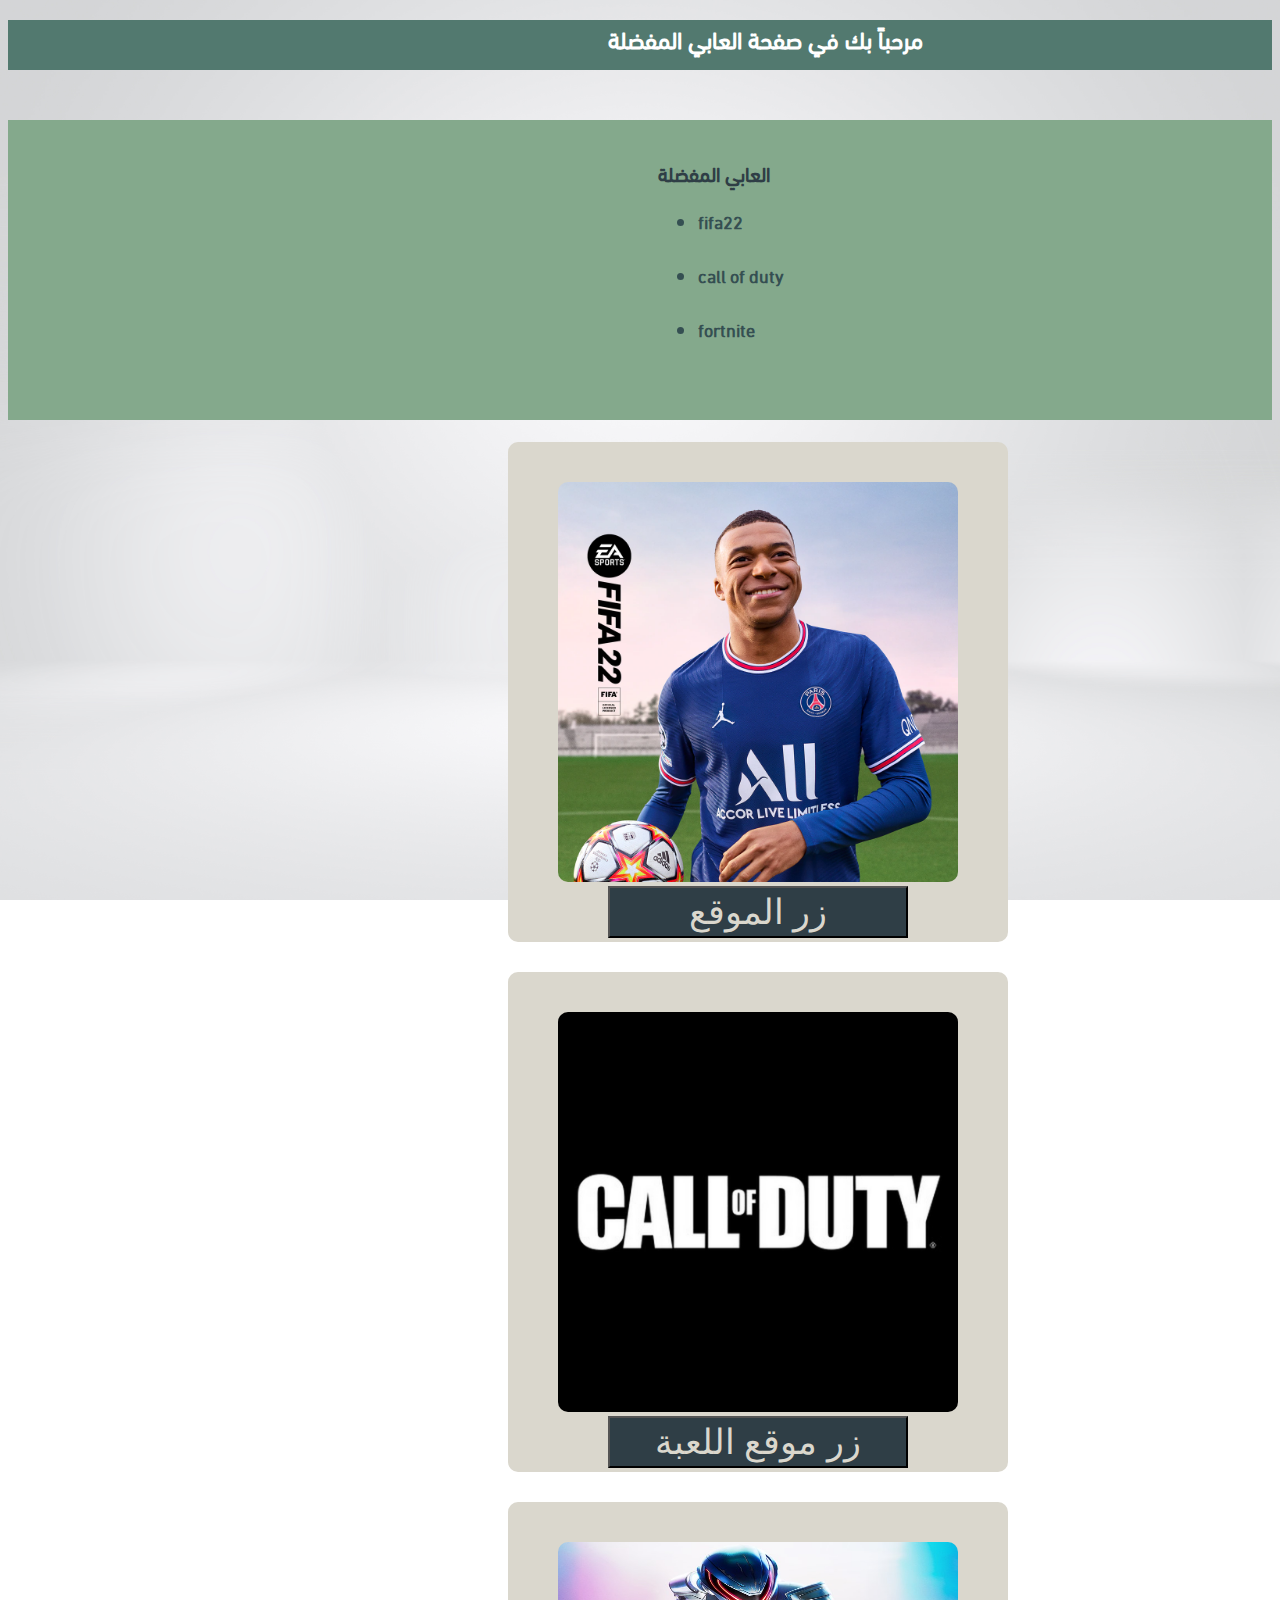
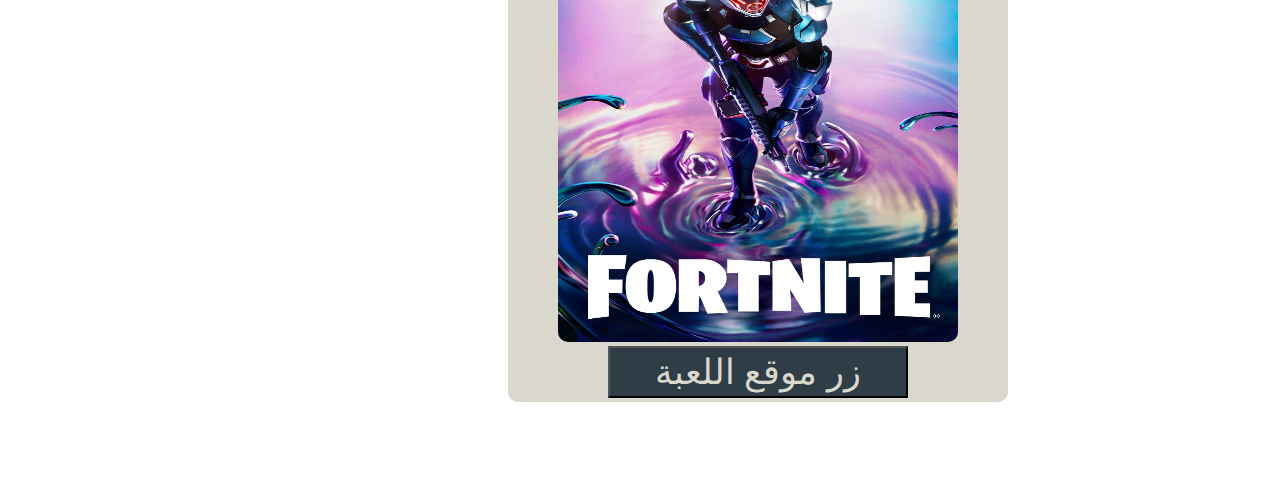
<file: hw1/index.html>
<!DOCTYPE html>
<html lang="en">
<head>
    <meta charset="UTF-8">
    <meta http-equiv="X-UA-Compatible" content="IE=edge">
    <meta name="viewport" content="width=device-width, initial-scale=1.0">
    <title>العابي المفضلة</title>
    <link rel = "icon" href = 
    "./fitness.png" 
            type = "image/x-icon">

            <style>
                @font-face {
                    font-family:"fontty";
                    src: url(./fontyy.ttf);
                }
                
            h2{
                font-family: fontty;
            }
            h3{
                font-family: fontty;
            }
            ul{
                font-family: fontty;
            }
           
body {
  background-image: url('back.jpg');
  background-repeat: no-repeat;
  background-attachment: fixed;
  background-size: 100% 100%;
}
            </style>
            <link rel="stylesheet" href="styles.css">
</head>

<body>
    <div style="background-color: #52796f; height:50px ;"><h2 style="margin-left: 600px ; color: #ffffff;"> مرحباً بك في صفحة العابي المفضلة</h2> </div>
    <div style="background-color: #84a98c; height: 300px;;margin-top: 50px;">
        <br>
        <h3 style="color: #2f3e46;margin-left: 650px; font-size: 20px;font-weight: bold;"> العابي المفضلة</h3>
<ul style="color:#354f52 ;font-size:18px ;font-weight: bold;margin-left: 650px;">
    <li>fifa22 </li>
    <br>
    <li> call of duty </li>
    <br>
    <li> fortnite </li> 
</ul>
<div style="background-color:#dad7cd ;margin-top: 100px; height: 500px;width: 500px; margin-left: 500px; border-radius: 10px;"> 
    <img src="./zDXM9K2cQiq0vKTDwF0TkAor.webp " style="height: 400px; width: 400px;margin-top: 40px;margin-left: 50px;border-radius: 10px;">
    <a href="./page 2.html"><button class="visit">زر الموقع </button></a>
</div>
<div style="background-color:#dad7cd ;margin-top: 30px; height: 500px;width: 500px; margin-left: 500px; border-radius: 10px;"> 
    <img src="./channels4_profile.jpg " style="height: 400px; width: 400px;margin-top: 40px;margin-left: 50px; border-radius: 10px;">
    <a href="https://www.callofduty.com/"target="_blank"><button class="visit">زر موقع اللعبة</button></a>
</div>

<div style="background-color:#dad7cd ;margin-top: 30px; height: 500px;width: 500px; margin-left: 500px; border-radius: 10px;"> 
    <img src="./forttt.60d4c616-0582-4185-aa4a-0892c641c69b.jpg " style="height: 400px; width: 400px;margin-top: 40px;margin-left: 50px; border-radius: 10px;">
    <a href="https://www.epicgames.com/fortnite/en-US/home"target="_blank"><button class="visit" >زر موقع اللعبة</button></a>
</div>
<br>
<br>
<br>
<br>
<br>


    
</body>
</html>
</file>
<file: hw1/styles.css>
@font-face {
    font-family: fontyy;
    src: url(./fontyy.ttf);
}
.visit{
    background-color:  #2f3e46;
    color: #dad7cd;
    font-size: 35px;
    margin-left: 100px;
    width: 300px;
    height: 52px;
}

.par{
    font-family: fontyy; 

}

.visit:hover {
    background-color:#dad7cd;
    transition: 0.7s;
    color: #2f3e46;
}
</file>
